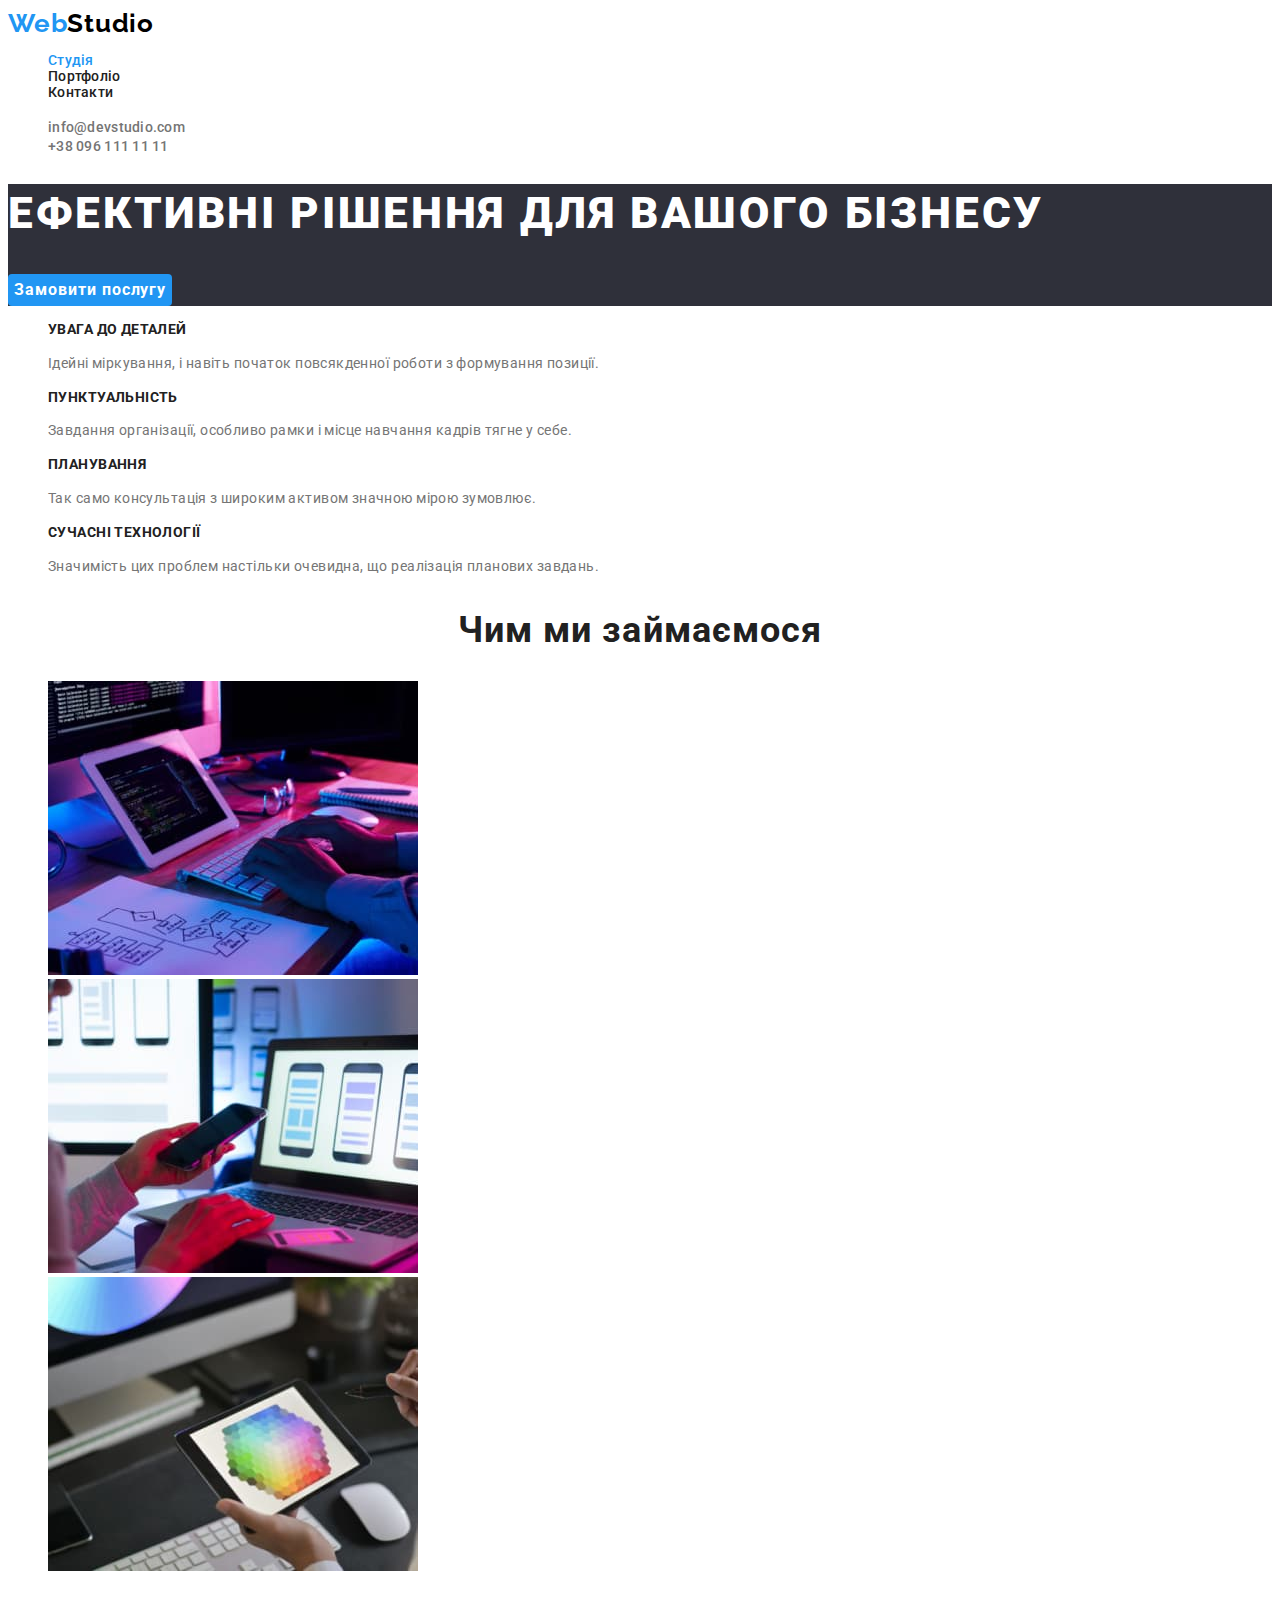
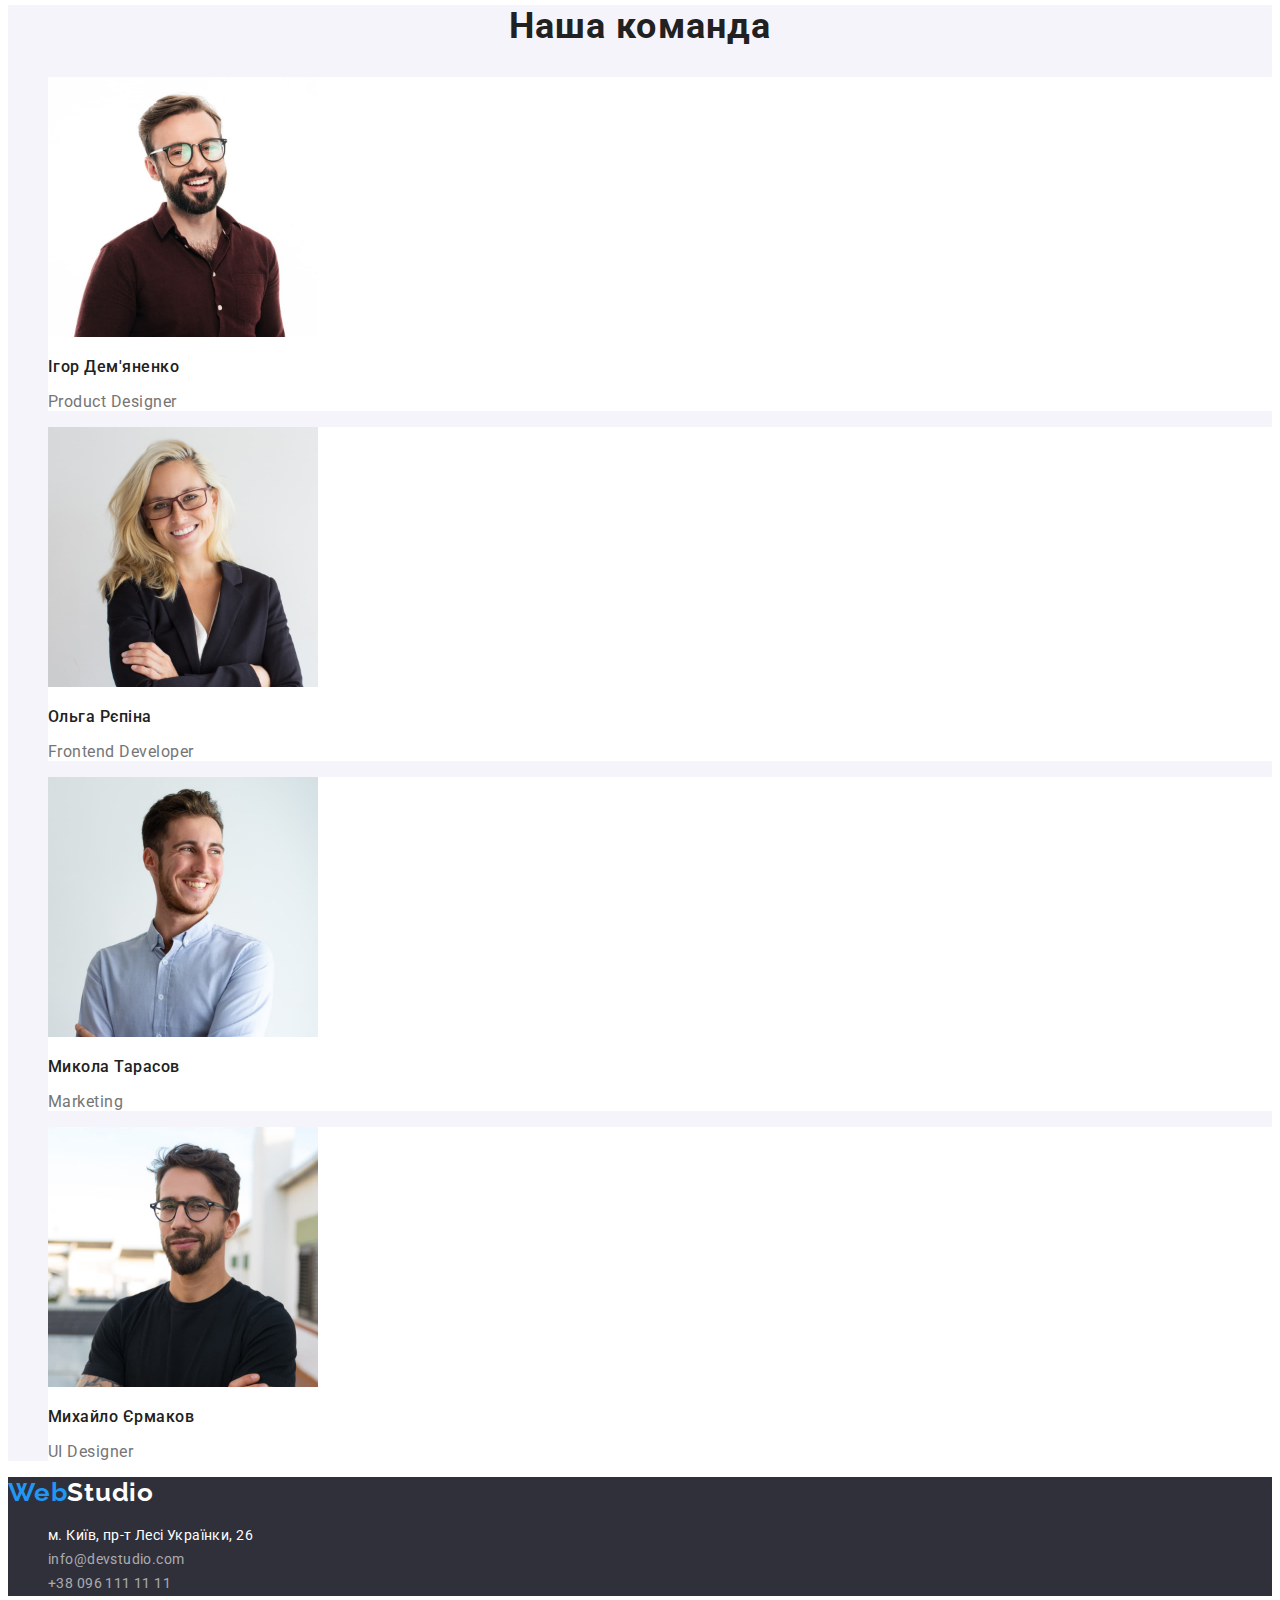
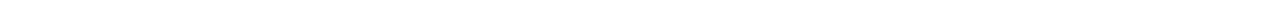
<file: index.html>
<!DOCTYPE html>
<html lang="uk">
  <head>
    <meta charset="UTF-8" />
    <meta http-equiv="X-UA-Compatible" content="IE=edge" />
    <meta name="viewport" content="width=device-width, initial-scale=1.0" />
    <title>Document</title>
    <link rel="stylesheet" href="./css/styles.css" />
    <link rel="preconnect" href="https://fonts.googleapis.com" />
    <link rel="preconnect" href="https://fonts.gstatic.com" crossorigin />
    <link
      href="https://fonts.googleapis.com/css2?family=Raleway:wght@700&family=Roboto:wght@400;500;700;900&display=swap"
      rel="stylesheet"
    />
  </head>
  <body>
    <!-- хедер -->
    <header>
      <nav class="navigate">
        <a href="./index.html" class="logo"
          ><span class="title-logo">Web</span>Studio</a
        >

        <!-- навігація -->
        <ul class="site-nav">
          <li class="current">
            <a href="./index.html" class="link">Студія</a>
          </li>
          <li><a href="./portfolio.html" class="link">Портфоліо</a></li>
          <li><a href="" class="link">Контакти</a></li>
        </ul>
      </nav>

      <!-- контакти -->
      <ul class="site-contacts">
        <li>
          <a href="mailto:info@devstudio.com" class="link"
            >info@devstudio.com</a
          >
        </li>
        <li><a href="tel:+380961111111" class="link">+38 096 111 11 11</a></li>
      </ul>
    </header>

    <main>
      <!-- герой -->
      <section class="section-hero section">
        <h1 class="hero-title">Ефективні рішення для вашого бізнесу</h1>
        <button type="button" class="button-hero button">
          Замовити послугу
        </button>
      </section>
      <!-- блок 1 -->
      <section class="section-features section">
        <h2 class="features-title visually-hidden">Особливості</h2>

        <ul class="features-items">
          <li class="item-list">
            <h3 class="title-item-list">УВАГА ДО ДЕТАЛЕЙ</h3>
            <p class="features-items-text">
              Ідейні міркування, і навіть початок повсякденної роботи з
              формування позиції.
            </p>
          </li>

          <li class="item-list">
            <h3 class="title-item-list">ПУНКТУАЛЬНІСТЬ</h3>
            <p class="features-items-text">
              Завдання організації, особливо рамки і місце навчання кадрів тягне
              у себе.
            </p>
          </li>

          <li class="item-list">
            <h3 class="title-item-list">ПЛАНУВАННЯ</h3>
            <p class="features-items-text">
              Так само консультація з широким активом значною мірою зумовлює.
            </p>
          </li>

          <li class="item-list">
            <h3 class="title-item-list">СУЧАСНІ ТЕХНОЛОГІЇ</h3>
            <p class="features-items-text">
              Значимість цих проблем настільки очевидна, що реалізація планових
              завдань.
            </p>
          </li>
        </ul>
      </section>

      <!-- блок 2 -->
      <section class="section-work section">
        <h2 class="work-title">Чим ми займаємося</h2>

        <ul class="work-list">
          <li class="wokr-lst-item">
            <img
              src="./images/box-1.jpg"
              alt="працюю з кодом"
              width="370"
              height="294"
              class="work-pictures pictures"
            />
          </li>

          <li class="wokr-lst-item">
            <img
              src="./images/box-2.jpg"
              alt="тримаю телефон"
              width="370"
              height="294"
              class="work-pictures pictures"
            />
          </li>

          <li class="wokr-lst-item">
            <img
              src="./images/box-3.jpg"
              alt="вибираю колір"
              width="370"
              height="294"
              class="work-pictures pictures"
            />
          </li>
        </ul>
      </section>

      <!-- блок 3 -->
      <section class="section-team section">
        <h2 class="team-title">Наша команда</h2>
        <!-- команда -->
        <ul class="team-list">
          <li class="team-list-item">
            <img
              src="./images/igor.jpg"
              alt="Ігор Дем'яненко"
              width="270"
              height="260"
              class="team-pictures pictures"
            />
            <h3 class="team-list-name">Ігор Дем'яненко</h3>
            <p class="team-text">Product Designer</p>
          </li>

          <li class="team-list-item">
            <img
              src="./images/olga.jpg"
              alt="Ольга Рєпіна"
              width="270"
              height="260"
              class="team-pictures pictures"
            />
            <h3 class="team-list-name">Ольга Рєпіна</h3>
            <p class="team-text">Frontend Developer</p>
          </li>

          <li class="team-list-item">
            <img
              src="./images/mykola.jpg"
              alt="Микола Тарасов"
              width="270"
              height="260"
              class="team-pictures pictures"
            />
            <h3 class="team-list-name">Микола Тарасов</h3>
            <p class="team-text">Marketing</p>
          </li>

          <li class="team-list-item">
            <img
              src="./images/mykhailo.jpg"
              alt="Михайло Єрмаков"
              width="270"
              height="260"
              class="team-pictures pictures"
            />
            <h3 class="team-list-name">Михайло Єрмаков</h3>
            <p class="team-text">UI Designer</p>
          </li>
        </ul>
      </section>
    </main>

    <!-- футер -->
    <footer class="footer-items">
      <a href="./index.html" class="logo"
        ><span class="title-logo">Web</span>Studio
      </a>

      <!-- адреса -->
      <address class="address-items">
        <ul class="address-list">
          <li class="address-place">
            <a
              href="https://www.google.com/maps/place/%D0%B1%D1%83%D0%BB%D1%8C%D0%B2%D0%B0%D1%80+%D0%9B%D0%B5%D1%81%D1%96+%D0%A3%D0%BA%D1%80%D0%B0%D1%97%D0%BD%D0%BA%D0%B8,+26,+%D0%9A%D0%B8%D1%97%D0%B2,+02000/@50.4267703,30.537616,18z/data=!4m5!3m4!1s0x40d4cf0e033ecbe9:0x57a4dffefec77da0!8m2!3d50.4265807!4d30.5383859"
              target="_blank"
              rel="noopener noreferrer"
              class="link"
              ><span class="place-tex">м. Київ, пр-т Лесі Українки, 26</span>
            </a>
          </li>
          <li class="address-contacts">
            <a href="mailto:info@devstudio.com" class="link"
              >info@devstudio.com</a
            >
          </li>
          <li class="address-contacts">
            <a href="tel:+380961111111" class="link">+38 096 111 11 11</a>
          </li>
        </ul>
      </address>
    </footer>
  </body>
</html>
</file>
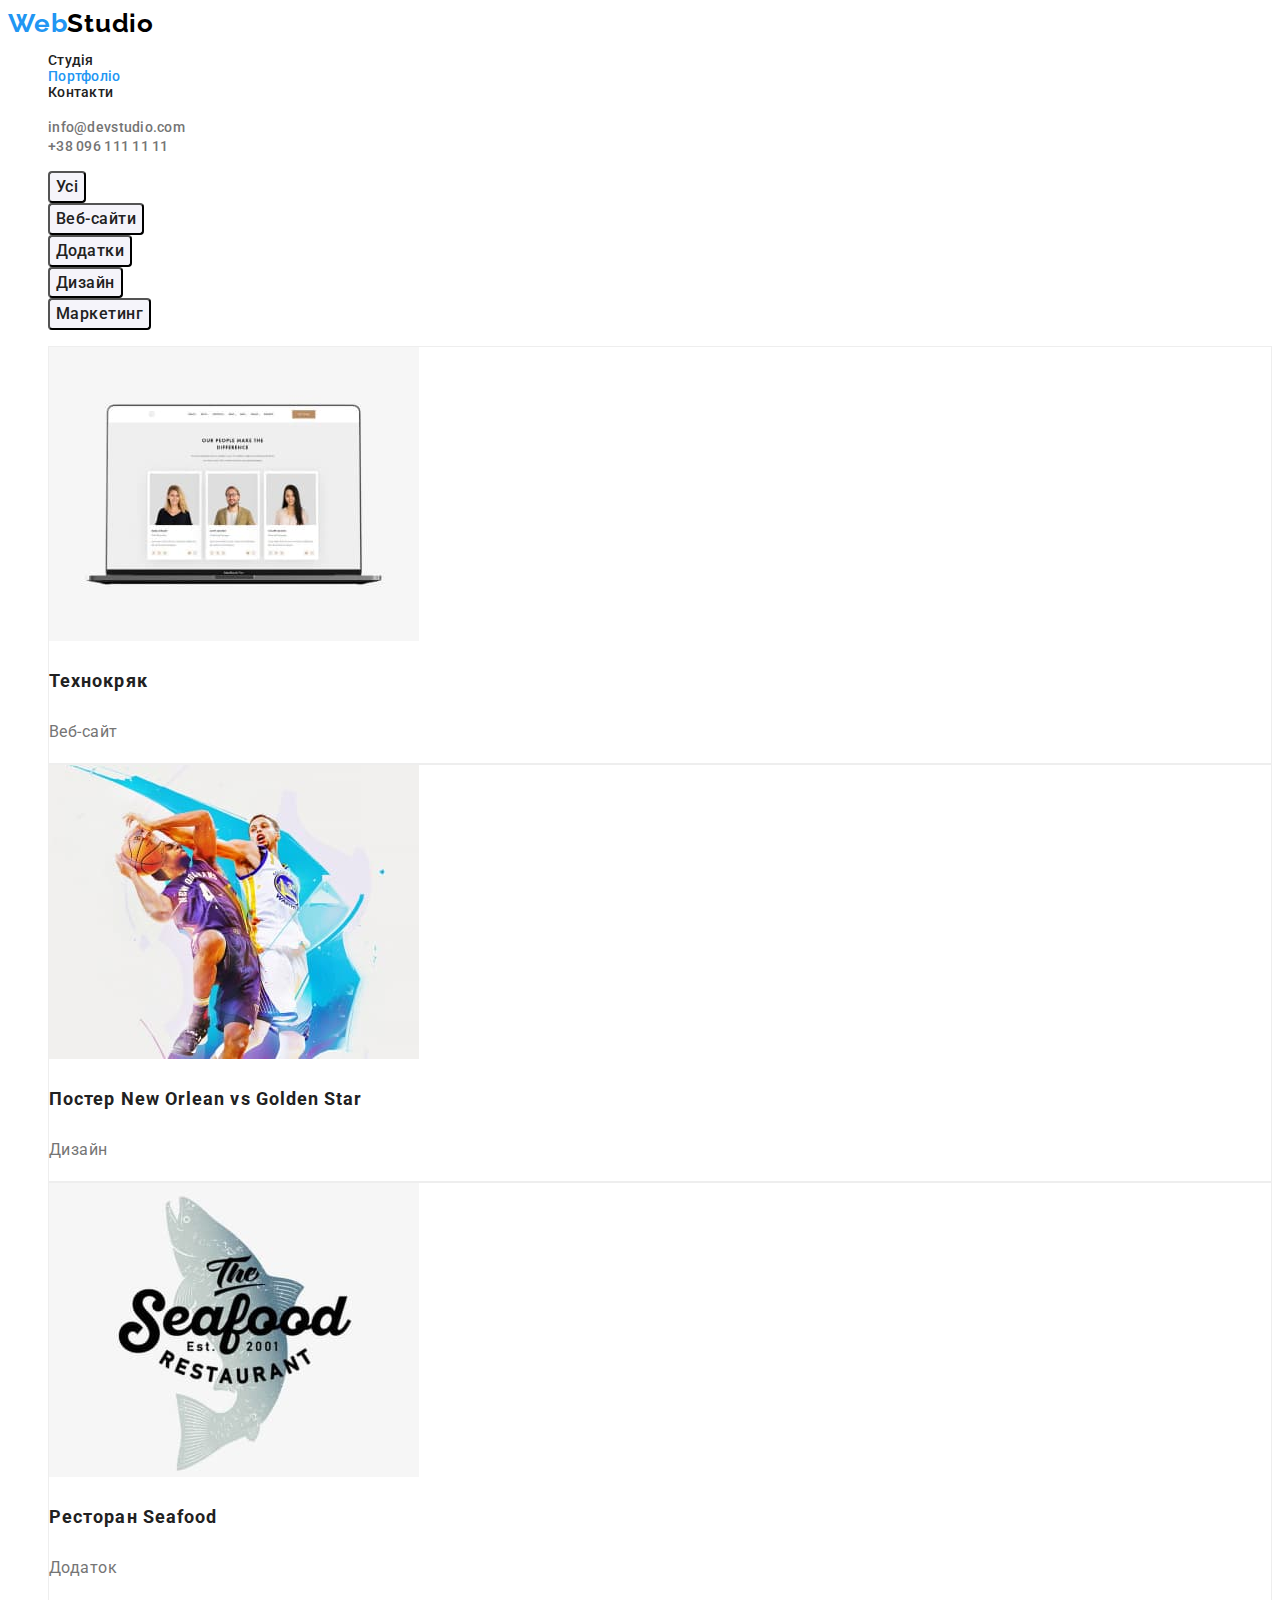
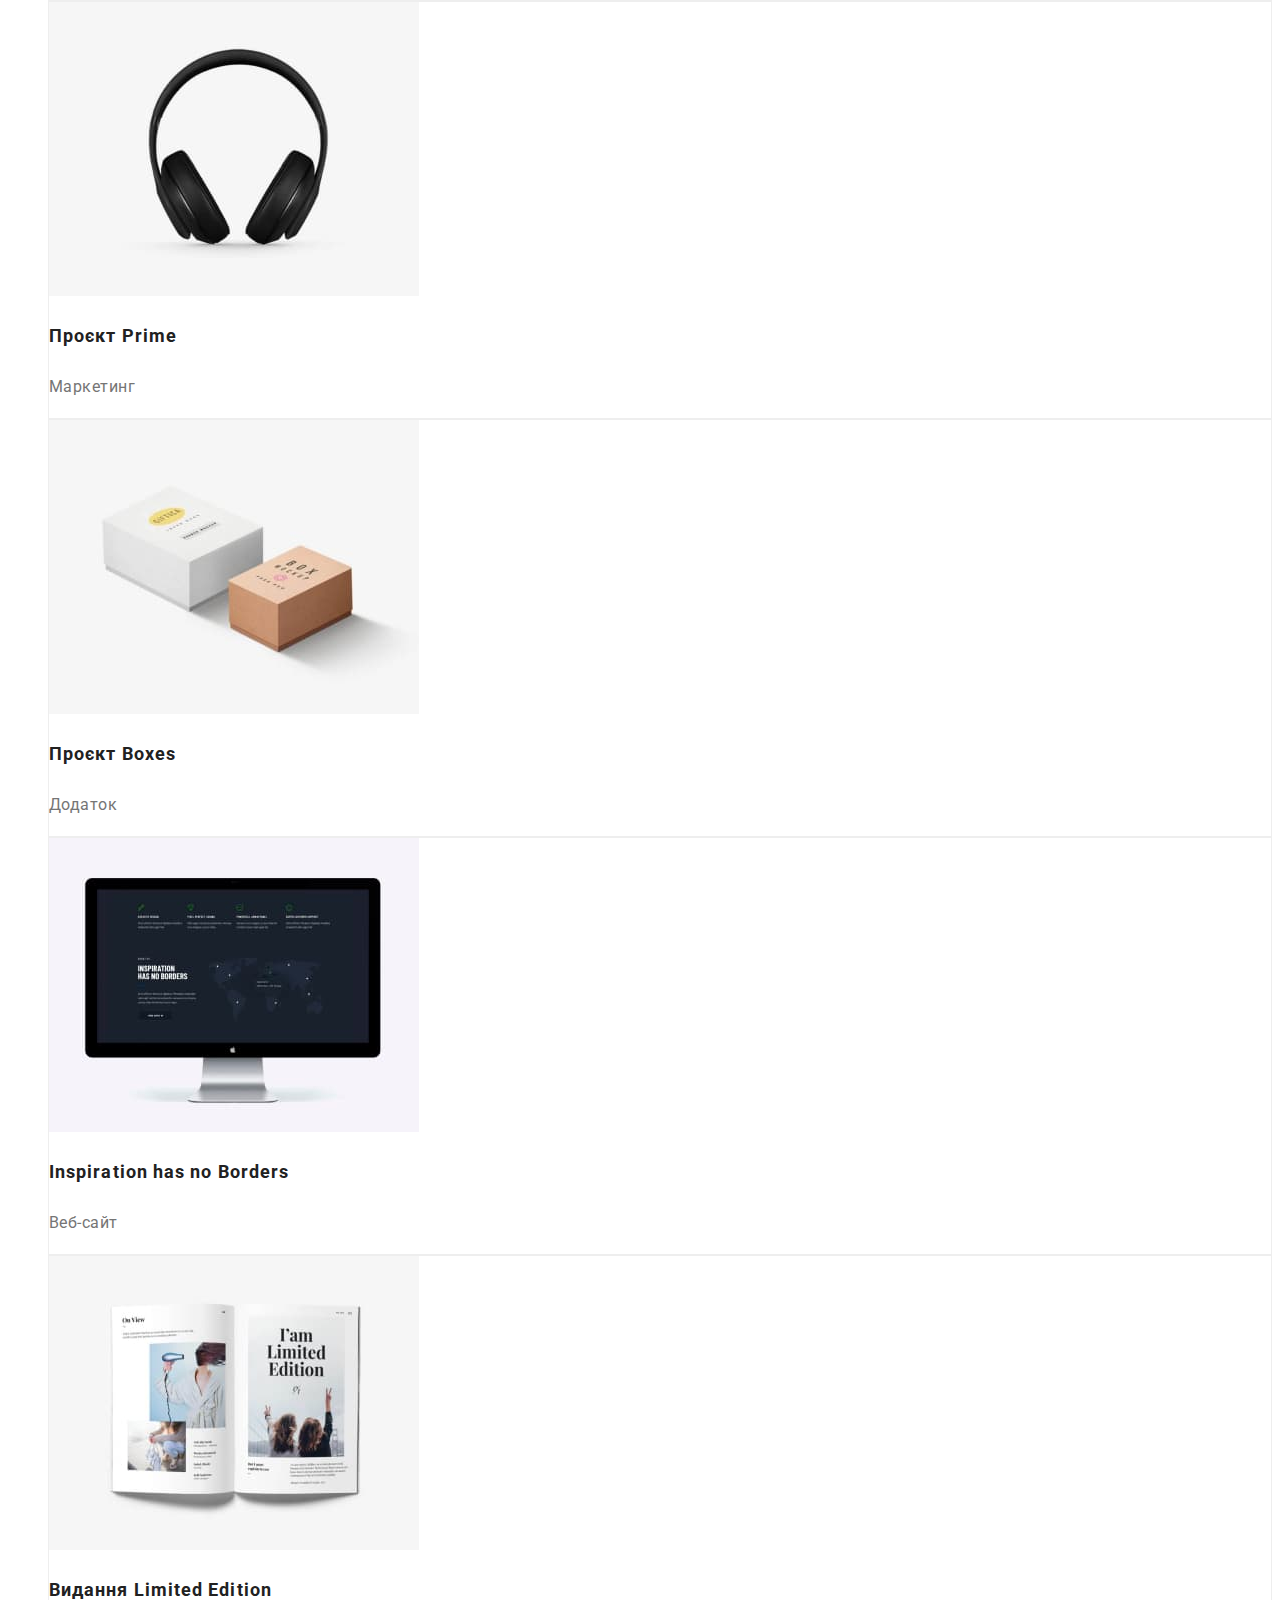
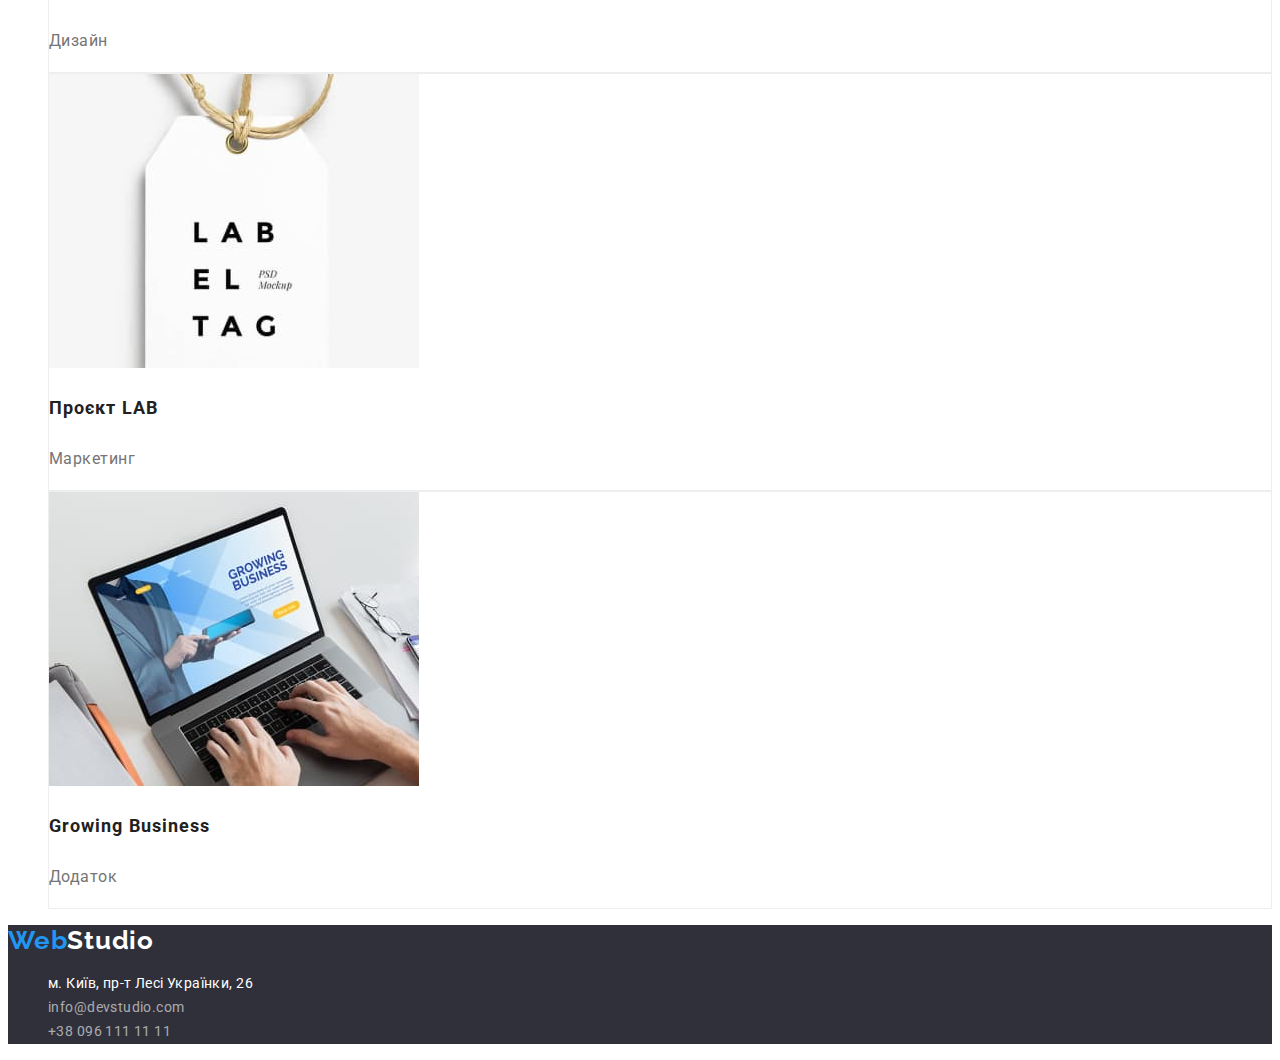
<file: portfolio.html>
<!DOCTYPE html>
<html lang="uk">
  <head>
    <meta charset="UTF-8" />
    <meta http-equiv="X-UA-Compatible" content="IE=edge" />
    <meta name="viewport" content="width=device-width, initial-scale=1.0" />
    <title>Document</title>
    <link rel="stylesheet" href="./css/styles.css" />
    <link rel="preconnect" href="https://fonts.googleapis.com" />
    <link rel="preconnect" href="https://fonts.gstatic.com" crossorigin />
    <link
      href="https://fonts.googleapis.com/css2?family=Raleway:wght@700&family=Roboto:wght@400;500;700;900&display=swap"
      rel="stylesheet"
    />
  </head>
  <body>
    <!-- хедер -->
    <header>
      <nav class="navigate">
        <a href="./index.html" class="logo"
          ><span class="title-logo">Web</span>Studio</a
        >

        <!-- навігація -->
        <ul class="site-nav">
          <li>
            <a href="./index.html" class="link">Студія</a>
          </li>
          <li class="current">
            <a href="./portfolio.html" class="link">Портфоліо</a>
          </li>
          <li><a href="" class="link">Контакти</a></li>
        </ul>
      </nav>

      <!-- контакти -->
      <ul class="site-contacts">
        <li>
          <a href="mailto:info@devstudio.com" class="link"
            >info@devstudio.com</a
          >
        </li>
        <li><a href="tel:+380961111111" class="link">+38 096 111 11 11</a></li>
      </ul>
    </header>

    <main>
      <!-- кнопки навігації -->
      <section class="portfolio-section section">
        <h1 class="portfolio-title visually-hidden">Портфоліо</h1>

        <ul class="portfolio-nav">
          <li>
            <button type="button" class="batton-portfolio button">Усі</button>
          </li>
          <li>
            <button type="button" class="batton-portfolio button">
              Веб-сайти
            </button>
          </li>
          <li>
            <button type="button" class="batton-portfolio button">
              Додатки
            </button>
          </li>
          <li>
            <button type="button" class="batton-portfolio button">
              Дизайн
            </button>
          </li>
          <li>
            <button type="button" class="batton-portfolio button">
              Маркетинг
            </button>
          </li>
        </ul>
      </section>

      <!-- галерея робіт -->
      <section class="gallery-section section">
        <h2 class="gallery-title visually-hidden">Приклади робіт</h2>

        <ul class="gallery-list">
          <li class="gallery-list-item">
            <img
              src="./images/2-1.jpg"
              alt="Веб-сайт"
              width="370"
              height="294"
            />
            <h3 class="gallery-list-title">Технокряк</h3>
            <p class="gallery-tex">Веб-сайт</p>
          </li>

          <li class="gallery-list-item">
            <img
              src="./images/2-2.jpg"
              alt="гра в баскетбол"
              width="370"
              height="294"
            />
            <h3 class="gallery-list-title">Постер New Orlean vs Golden Star</h3>
            <p class="gallery-tex">Дизайн</p>
          </li>

          <li class="gallery-list-item">
            <img
              src="./images/2-3.jpg"
              alt="логотип ресторану"
              width="370"
              height="294"
            />
            <h3 class="gallery-list-title">Ресторан Seafood</h3>
            <p class="gallery-tex">Додаток</p>
          </li>

          <li class="gallery-list-item">
            <img
              src="./images/2-4.jpg"
              alt="навушники"
              width="370"
              height="294"
            />
            <h3 class="gallery-list-title">Проєкт Prime</h3>
            <p class="gallery-tex">Маркетинг</p>
          </li>

          <li class="gallery-list-item">
            <img
              src="./images/2-5.jpg"
              alt="навушники"
              width="370"
              height="294"
            />
            <h3 class="gallery-list-title">Проєкт Boxes</h3>
            <p class="gallery-tex">Додаток</p>
          </li>

          <li class="gallery-list-item">
            <img
              src="./images/2-6.jpg"
              alt="монітор"
              width="370"
              height="294"
            />
            <h3 class="gallery-list-title">Inspiration has no Borders</h3>
            <p class="gallery-tex">Веб-сайт</p>
          </li>

          <li class="gallery-list-item">
            <img src="./images/2-7.jpg" alt="книга" width="370" height="294" />
            <h3 class="gallery-list-title">Видання Limited Edition</h3>
            <p class="gallery-tex">Дизайн</p>
          </li>

          <li class="gallery-list-item">
            <img
              src="./images/2-8.jpg"
              alt="етикетка"
              width="370"
              height="294"
            />
            <h3 class="gallery-list-title">Проєкт LAB</h3>
            <p class="gallery-tex">Маркетинг</p>
          </li>

          <li class="gallery-list-item">
            <img src="./images/2-9.jpg" alt="нетбук" width="370" height="294" />
            <h3 class="gallery-list-title">Growing Business</h3>
            <p class="gallery-tex">Додаток</p>
          </li>
        </ul>
      </section>
    </main>

    <!-- футер -->
    <footer class="footer-items">
      <a href="./index.html" class="logo"
        ><span class="title-logo">Web</span>Studio
      </a>

      <!-- адреса -->
      <address class="address-items">
        <ul class="address-list">
          <li class="address-place">
            <a
              href="https://www.google.com/maps/place/%D0%B1%D1%83%D0%BB%D1%8C%D0%B2%D0%B0%D1%80+%D0%9B%D0%B5%D1%81%D1%96+%D0%A3%D0%BA%D1%80%D0%B0%D1%97%D0%BD%D0%BA%D0%B8,+26,+%D0%9A%D0%B8%D1%97%D0%B2,+02000/@50.4267703,30.537616,18z/data=!4m5!3m4!1s0x40d4cf0e033ecbe9:0x57a4dffefec77da0!8m2!3d50.4265807!4d30.5383859"
              target="_blank"
              rel="noopener noreferrer"
              class="link"
              ><span class="place-tex">м. Київ, пр-т Лесі Українки, 26</span>
            </a>
          </li>
          <li class="address-contacts">
            <a href="mailto:info@devstudio.com" class="link"
              >info@devstudio.com</a
            >
          </li>
          <li class="address-contacts">
            <a href="tel:+380961111111" class="link">+38 096 111 11 11</a>
          </li>
        </ul>
      </address>
    </footer>
  </body>
</html>
</file>
<file: css/styles.css>
:root {
  --primari-tex-color: #212121;
  --title-text-color: #212121;
  --accent-color: #2196f3;
  --accent-button-color: #2196f3;
  --button-text-color: #ffffff;
  --primari-bcg-color: #f5f5f5;
  --paragraph-tex: #757575;
}

body {
 font-family:'Roboto', sans-serif;
 color: var(--primari-tex-color);
 background-color: #FFFFFF;
}

/* НАВІГАЦІЯ */

.logo {
  text-decoration: none;
  font-family: 'Raleway', sans-serif;
  font-weight: 700;
  font-size: 26px;
  line-height: 1.19;
    
  letter-spacing: 0.03em;
  color: #000000;
}

.title-logo {
color: #2196F3;
}

/* Футер лого */

footer .logo {
  color: #FFFFFF;
}


.site-nav {
  font-weight: 500;
  font-size: 14px;
  line-height: 1.14;
  letter-spacing: 0.02em;
  
  color: #212121;
}

a {
  font-family: inherit;
}

a.link {
  color: var(--primari-tex-color);
}

.link {
  text-decoration: none;
 }

.address-items .link {
  text-decoration: none;
}

.site-contacts .link {
  font-weight: 500;
  font-size: 14px;
  line-height: 1.14;
  letter-spacing: 0.02em;
  
  color: #757575;
}

.current .link {
  color: var(--accent-color);
}

ul {
  list-style: none;
  font-style: normal;
  }

.link:hover,
.link:focus {
  color: var(--accent-color);
}

/*------------- ГЕРОЙ -------------*/
.section-hero {
  background-color: #2F303A;
}


.hero-title {
  font-weight: 900;
  font-size: 44px;
  line-height: 1.36;

  letter-spacing: 0.06em;
  text-transform: uppercase;
  
  color: #FFFFFF;
}

.button {
  background: #F5F4FA;
  border-radius: 4px;
}

.button-hero {
 border: none;
 font-weight: 700;
 font-size: 16px;
 line-height: 1.88;

 letter-spacing: 0.06em;
background-color: #2196F3;
 color: var(--button-text-color);
}

button {
  font-family: inherit;
  cursor: pointer;
}



.button:hover,
.button:focus {
  color: #FFFFFF;
  background-color: var(--accent-color);
}

/*------------- БЛОК 1 -------------*/

/* .section-features {} */


.features-title {
  color: var(--primari-bcg-color);
}

/* .features-items {} */

/* .item-list {} */

.title-item-list {
  font-weight: 700;
  font-size: 14px;
  line-height: 1.14;
  letter-spacing: 0.03em;
  text-transform: uppercase;
  
  color: var(--primari-tex-color);
}

.features-items-text {
  font-size: 14px;
  line-height: 1.71;
 
  letter-spacing: 0.03em;
  
  color: var(--paragraph-tex);
}

/*------------- БЛОК 2 -------------*/

/* .section-work {} */

.work-title {
  font-weight: 700;
  font-size: 36px;
  line-height: 1.17;
  text-align: center;
  letter-spacing: 0.03em;
  
  color: var(--primari-tex-color);
}

/* .work-list {}

.wokr-lst-item {}

.work-pictures {} */


/*------------- БЛОК 3 -------------*/

.section-team {
  background-color: #F5F4FA;
}

.team-title {
  font-weight: 700;
  font-size: 36px;
  line-height: 1.17;
  text-align: center;
  letter-spacing: 0.03em;
  
  color: var(--primari-tex-color);
}

/* .team-list {} */

.team-list-item {
  background-color: #FFFFFF;
}

/* .team-pictures {} */

.team-list-name {
  font-weight: 500;
  font-size: 16px;
  line-height: 1.19;

  letter-spacing: 0.03em;

  color: var(--primari-tex-color);
}

.team-text {
  font-size: 16px;
  line-height: 1.19;
 
  letter-spacing: 0.03em;
  
  color: var(--paragraph-tex);
}

/*------------- PAGES 2 PORTFOLIO -------------*/

/* .portfolio-section {} */

.portfolio-title {
  color: var(--primari-bcg-color);
}

/* .portfolio-nav {} */


/*------------- Кнопки Навігації PORTFOLIO -------------*/

.batton-portfolio {
  background: #F5F4FA;
  border-radius: 4px;
  font-weight: 500;
  font-size: 16px;
  line-height: 1.62;
  
  text-align: center;
  letter-spacing: 0.03em;

  color: #212121;
}

/*------------- ГАЛЕРЕЯ -------------*/

/* .gallery-section {} */

.gallery-title {
  color: var(--primari-bcg-color);
}

/* .gallery-list {} */

.gallery-list-item {
  border: 1px solid #EEEEEE;
}

.gallery-list-title {
  font-weight: 700;
  font-size: 18px;
  line-height: 2;

  letter-spacing: 0.06em;
  
  color: var(--primari-tex-color);
}

.gallery-tex {
  font-size: 16px;
  line-height: 1.88;

  letter-spacing: 0.03em;
  
  color: var(--paragraph-tex);
}

/*------------- FOOTER -------------*/
address {
  display: block;
}
.footer-items {
  background-color: #2F303A;
}

/* .address-items {} */

/* .address-list {} */

/* .address-place {} */

.place-tex {
  font-size: 14px;
  line-height: 1.71;
  
  letter-spacing: 0.03em;
  
  color: #FFFFFF;
}

.address-contacts .link {
  font-size: 14px;
  line-height: 1.71;
  
  letter-spacing: 0.03em;
  
  color: rgba(255, 255, 255, 0.6);
}

.address-list .link:hover,
.address-list .link:focus {
  color: var(--accent-color);
}

.link .place-tex:hover,
.link .place-tex:focus {
  color: var(--accent-color);
}

.visually-hidden {
  position: absolute;
  white-space: nowrap;
  width: 1px;
  height: 1px;
  overflow: hidden;
  border: 0;
  padding: 0;
  clip: rect(0 0 0 0);
  clip-path: inset(50%);
  margin: -1px;
}
</file>
